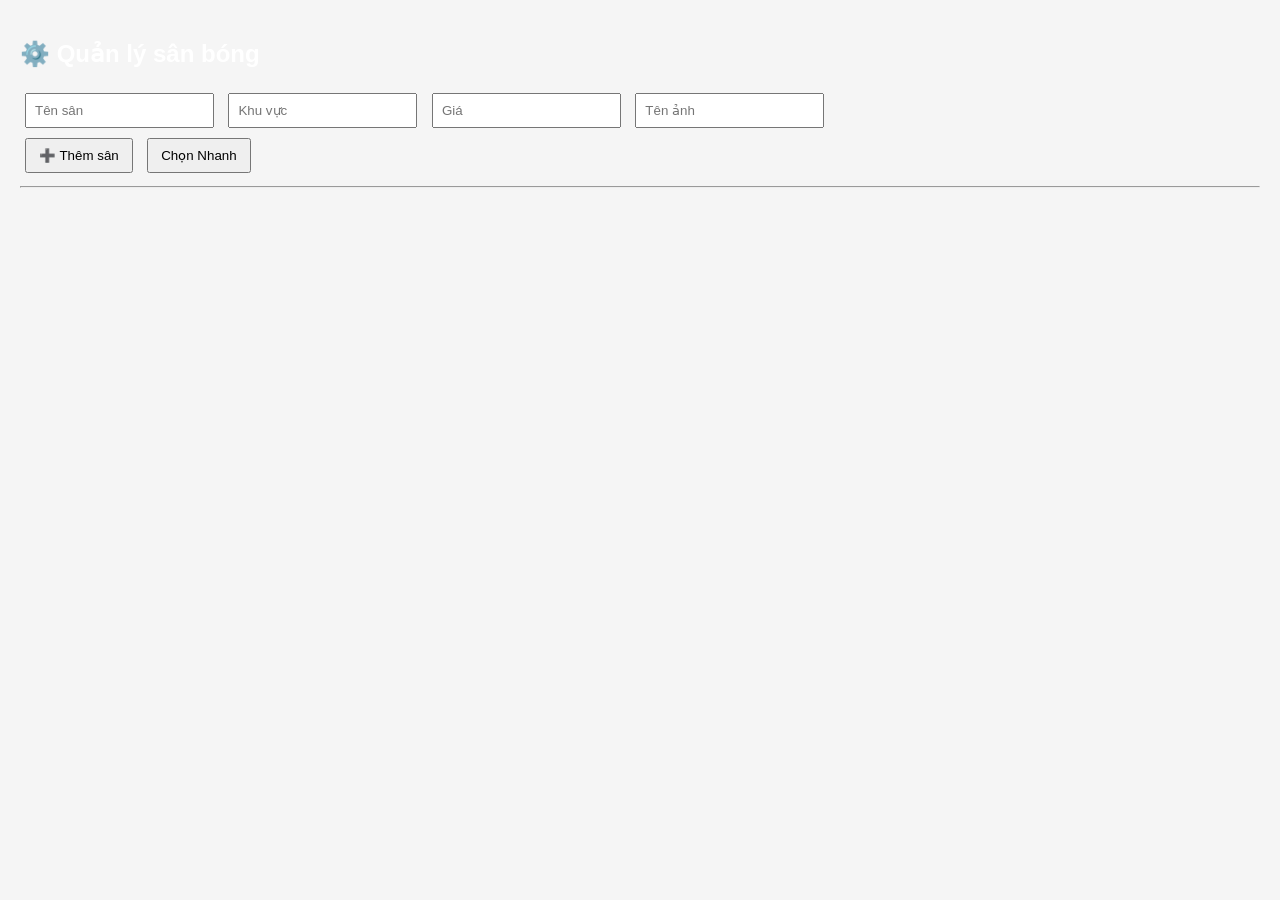
<file: dashboard.html>
<!DOCTYPE html>
<html lang="vi">
<head>
<meta charset="UTF-8">
<title>Dashboard quản lý sân</title>
<link rel="stylesheet" href="style.css">

<style>
body {
    font-family: Arial;
    padding: 20px;
    background: #f5f5f5;
}

input {
    margin: 5px;
    padding: 8px;
}

button {
    margin: 5px;
    padding: 8px 12px;
    cursor: pointer;
}

.card {
    width: 250px;
    background: white;
    margin: 10px;
    padding: 10px;
    border-radius: 10px;
    display: inline-block;
    box-shadow: 0 0 10px rgba(0,0,0,0.2);
}

.card img {
    width: 100%;
    height: 150px;
    object-fit: cover;
    border-radius: 10px;
}
</style>

</head>

<body>

<h2>⚙️ Quản lý sân bóng</h2>

<!-- FORM -->
<input id="ten" placeholder="Tên sân">
<input id="khuvuc" placeholder="Khu vực">
<input id="gia" placeholder="Giá ">
<input id="hinh" placeholder="Tên ảnh">

<br>

<button onclick="them()">➕ Thêm sân</button>
<button onclick="them6san()">Chọn Nhanh</button>

<hr>

<!-- DANH SÁCH -->
<div id="danhsach"></div>

<script>
let ds = JSON.parse(localStorage.getItem("san")) || [];

// HIỂN THỊ
function hien() {
    let html = "";

    ds.forEach((s, i) => {
        html += `
        <div class="card">
            <img src="images/${s.hinh}">
            <h3>${s.ten}</h3>
            <p>📍 ${s.khuvuc}</p>
            <p>💰 ${Number(s.gia).toLocaleString()} VND</p>
            <button onclick="xoa(${i})">❌ Xóa</button>
        </div>
        `;
    });

    document.getElementById("danhsach").innerHTML = html;
}

// THÊM
function them() {
    let san = {
        ten: document.getElementById("ten").value,
        khuvuc: document.getElementById("khuvuc").value,
        gia: document.getElementById("gia").value,
        hinh: document.getElementById("hinh").value
    };

    ds.push(san);
    localStorage.setItem("san", JSON.stringify(ds));
    hien();
}

// XÓA
function xoa(i) {
    ds.splice(i, 1);
    localStorage.setItem("san", JSON.stringify(ds));
    hien();
}

// TẠO 6 SÂN MẪU
function them6san() {
    ds = [
        {ten:"Sân A", khuvuc:"Thủ Đức", gia:300000, hinh:"san1.webp"},
        {ten:"Sân B", khuvuc:"Quận 9", gia:250000, hinh:"san2.jpg"},
        {ten:"Sân C", khuvuc:"Quận 2", gia:280000, hinh:"san3.jpg"},
        {ten:"Sân D", khuvuc:"Bình Thạnh", gia:320000, hinh:"san4.jpg"},
        {ten:"Sân E", khuvuc:"Gò Vấp", gia:270000, hinh:"san5.jpg"},
        {ten:"Sân F", khuvuc:"Phú Nhuận", gia:290000, hinh:"san6.webp"}
    ];

    localStorage.setItem("san", JSON.stringify(ds));
    hien();
}

// LOAD BAN ĐẦU
hien();
</script>

</body>
</html>
</file>
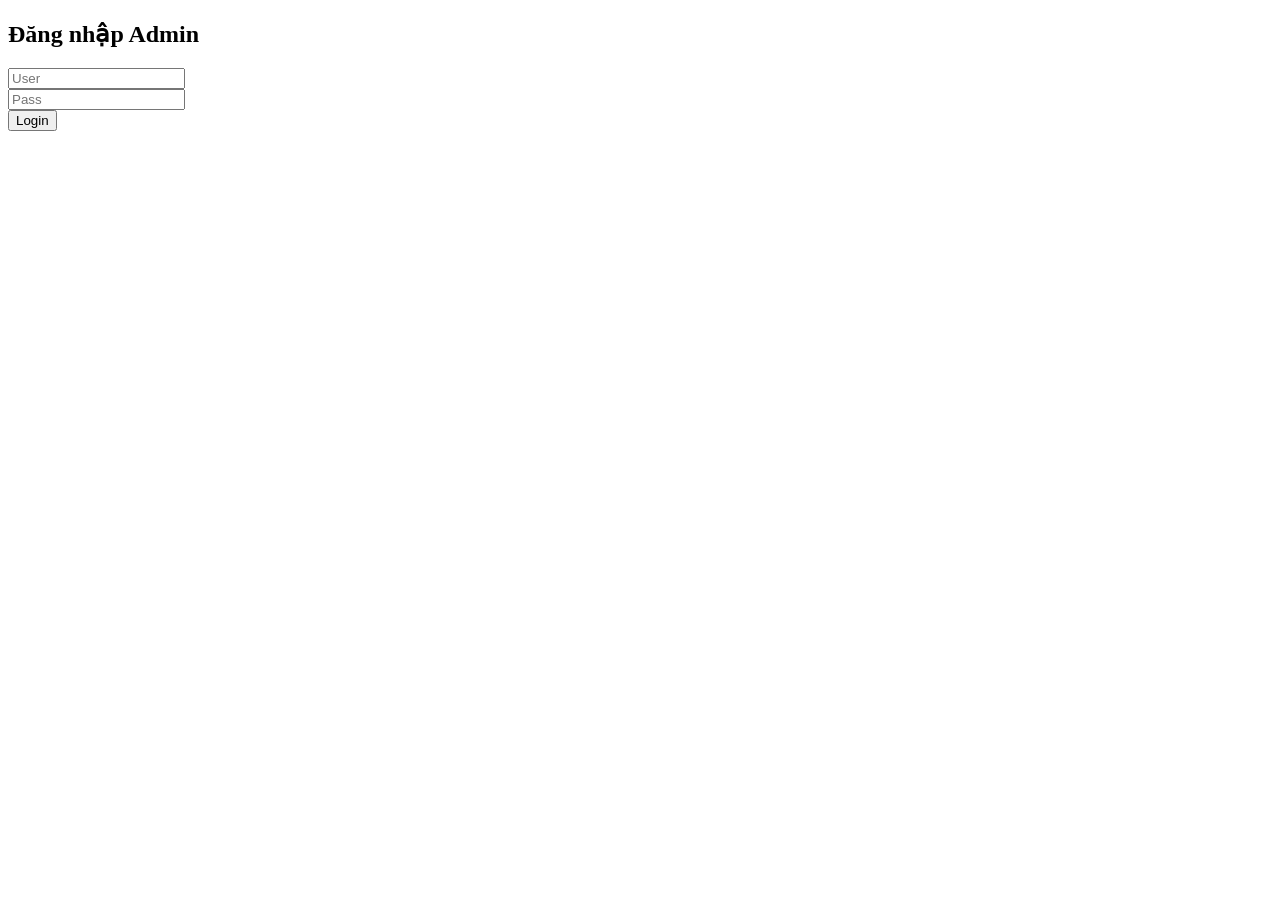
<file: login.html>
<!DOCTYPE html>
<html>
<head><title>Login</title></head>
<body>

<h2>Đăng nhập Admin</h2>

<input id="user" placeholder="User"><br>
<input id="pass" placeholder="Pass" type="password"><br>

<button onclick="login()">Login</button>

<script>
function login(){
  let u = document.getElementById("user").value;
  let p = document.getElementById("pass").value;

  if(u==="admin" && p==="123"){
    window.location="dashboard.html";
  }else{
    alert("Sai tài khoản!");
  }
}
</script>

</body>
</html>
</file>
<file: style.css>
body {
    margin: 0;
    font-family: Arial;
    color: white;

    /* 🔥 BACKGROUND */
    background: url("images/anh7.jpg") no-repeat center;
    background-size: cover;
}

/* HEADER */
.header {
    background: rgba(0,0,0,0.7);
    padding: 15px;
    text-align: center;
    font-size: 24px;
}

/* MENU */
.menu {
    display: flex;
    justify-content: space-around;
    margin: 10px;
}

.box {
    padding: 10px 15px;
    border-radius: 10px;
    cursor: pointer;
}

.red { background: red; }
.blue { background: blue; }
.green { background: green; }
.orange { background: orange; }

/* SEARCH */
.search {
    text-align: center;
    margin: 10px;
}

.search input {
    padding: 8px;
    margin: 5px;
}

/* LIST */
.list {
    display: grid;
    grid-template-columns: repeat(3, 1fr);
    gap: 15px;
    padding: 15px;
}

/* CARD */
.card {
    background: rgba(0,0,0,0.7);
    padding: 10px;
    border-radius: 10px;
    text-align: center;
}

.card img {
    width: 100%;
    height: 150px;
    object-fit: cover;
    border-radius: 10px;
}

/* POPUP */
.popup {
    display: none;
    position: fixed;
    top: 0;
    left: 0;
    width: 100%;
    height: 100%;

    background: rgba(0,0,0,0.7);

    justify-content: center;
    align-items: center;

    z-index: 9999;
}

.popup-box {
    background: white;
    color: black;
    padding: 20px;
    border-radius: 10px;
    width: 300px;
}

.popup-box input {
    width: 100%;
    padding: 8px;
    margin: 5px 0;
}
</file>
